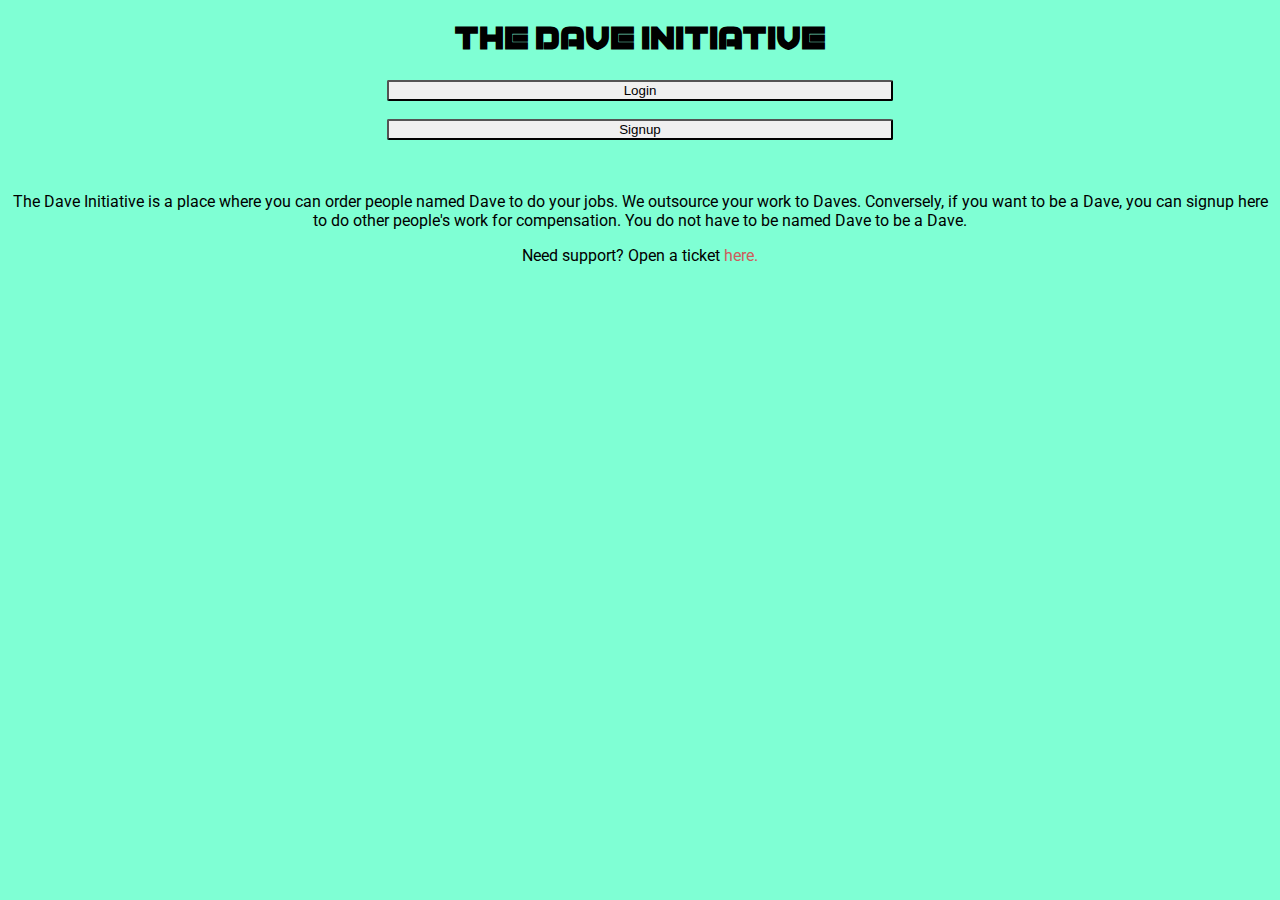
<file: index.html>
<!DOCTYPE html>
<html lang="">
    <head>
        <meta charset="utf-8">
        <meta name="viewport" content="width=device-width, initial-scale=1.0">
        <link rel="stylesheet" href="css/main.css">
        <title>The Dave Initiative</title>
        <link rel="icon" href="assets/favicon.ico">
        <link href="https://fonts.googleapis.com/css?family=Roboto&display=swap" rel="stylesheet">
    </head>
    <body>
        <h1>The Dave Initiative</h1>
        <a href="Login/index.html"><button>Login</button></a>
        <br>
        <a href="Login/signup.html"><button>Signup</button></a>
        <br>
        <br>
        <p>The Dave Initiative is a place where you can order people named Dave to do your jobs. We outsource your work to Daves. Conversely, if you want to be a Dave, you can signup here to do other people's work for compensation. You do not have to be named Dave to be a Dave.</p>
        <p>Need support? Open a ticket <a href="https://desk.zoho.com/portal/daveinitiative/" style="color: indianred;">here.</a></p>
    </body>
    <style>
        a {
            text-decoration: none;
            color: black;
        }
        button {
            border-radius: 2px;
            width: 40%;
        }
        p {
            font-family: 'Roboto';
        }
    </style>
</html>
</file>
<file: css/main.css>
* {
    text-align: center;
}
@font-face {
    font-family: "Sci-Fi";
    src: url('../assets/font.otf');
}
body {
    background-color: aquamarine;
}
h1 {
    font-family: 'Sci-Fi';
}
button {
    display: block;
    margin: 0 auto;
}
</file>
